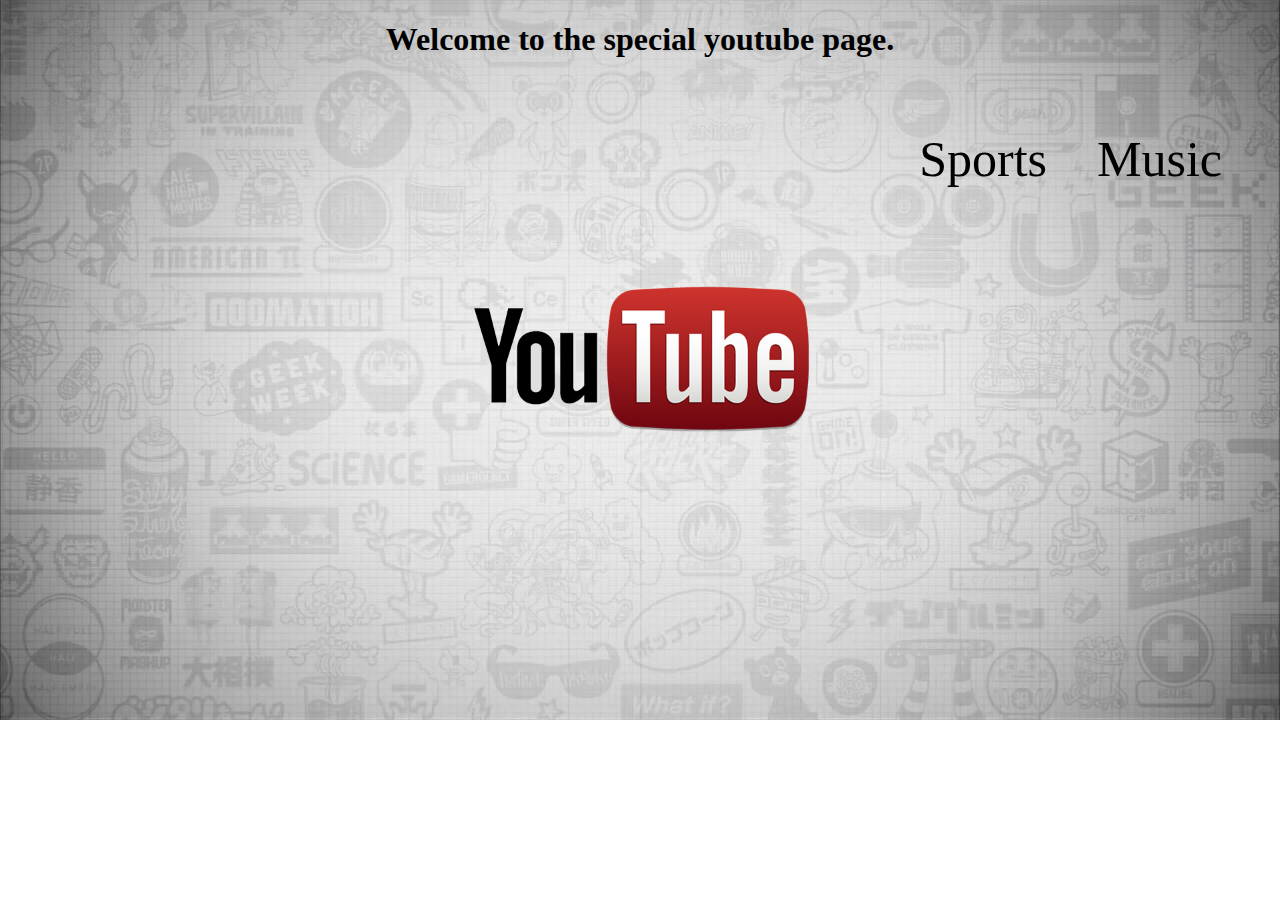
<file: index.html>
<!DOCTYPE html>
<html lang="en">
<head>
  <meta charset="UTF-8">
  <meta name="viewport" content="width=device-width, initial-scale=1.0">
  <meta http-equiv="X-UA-Compatible" content="ie=edge">
  <link rel="stylesheet" href="style.css">
  <title>Special YouTube Website</title>
</head>
<body>
<h1 id="MainMenuTitle">Welcome to the special youtube page.</h1>

  <ul id="YTTabs">
    <li>Music</li>
    <li>Sports</li>
  </ul>


</body>
</html>
</file>
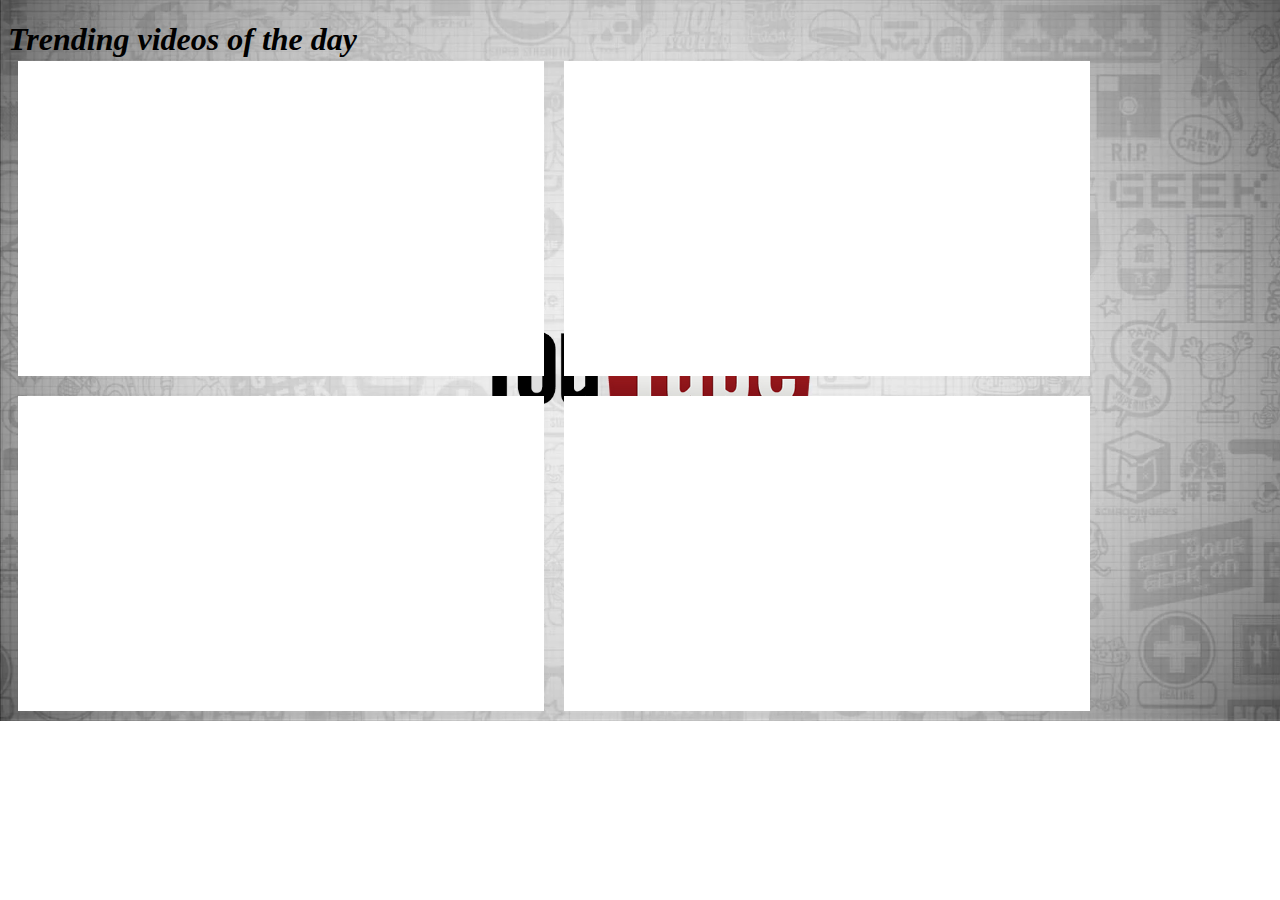
<file: music.html>
<!DOCTYPE html>
<html lang="en">
<head>
  <meta charset="UTF-8">
  <meta name="viewport" content="width=device-width, initial-scale=1.0">
  <meta http-equiv="X-UA-Compatible" content="ie=edge">
  <title>Trending Music Videos for the Day</title>
  <link rel="stylesheet" href="style.css">
</head>
<body>
  <div class="head">
    <h1>Trending videos of the day</h1>
  </div>
  <div class="video">
    <iframe width="560" height="315" src="https://www.youtube.com/embed/S-sJp1FfG7Q" frameborder="0" allowfullscreen></iframe>
  </div>
  <div class="video">
    <iframe width="560" height="315" src="https://www.youtube.com/embed/b8m9zhNAgKs" frameborder="0" allowfullscreen></iframe>
  </div>
  <div class="video">
    <iframe width="560" height="315" src="https://www.youtube.com/embed/SZDmuHSqwtg" frameborder="0" allowfullscreen></iframe>
  </div>
  <div class="video">
    <iframe width="560" height="315" src="https://www.youtube.com/embed/79DijItQXMM" frameborder="0" allowfullscreen></iframe>
  </div>

</body>
</html>
</file>
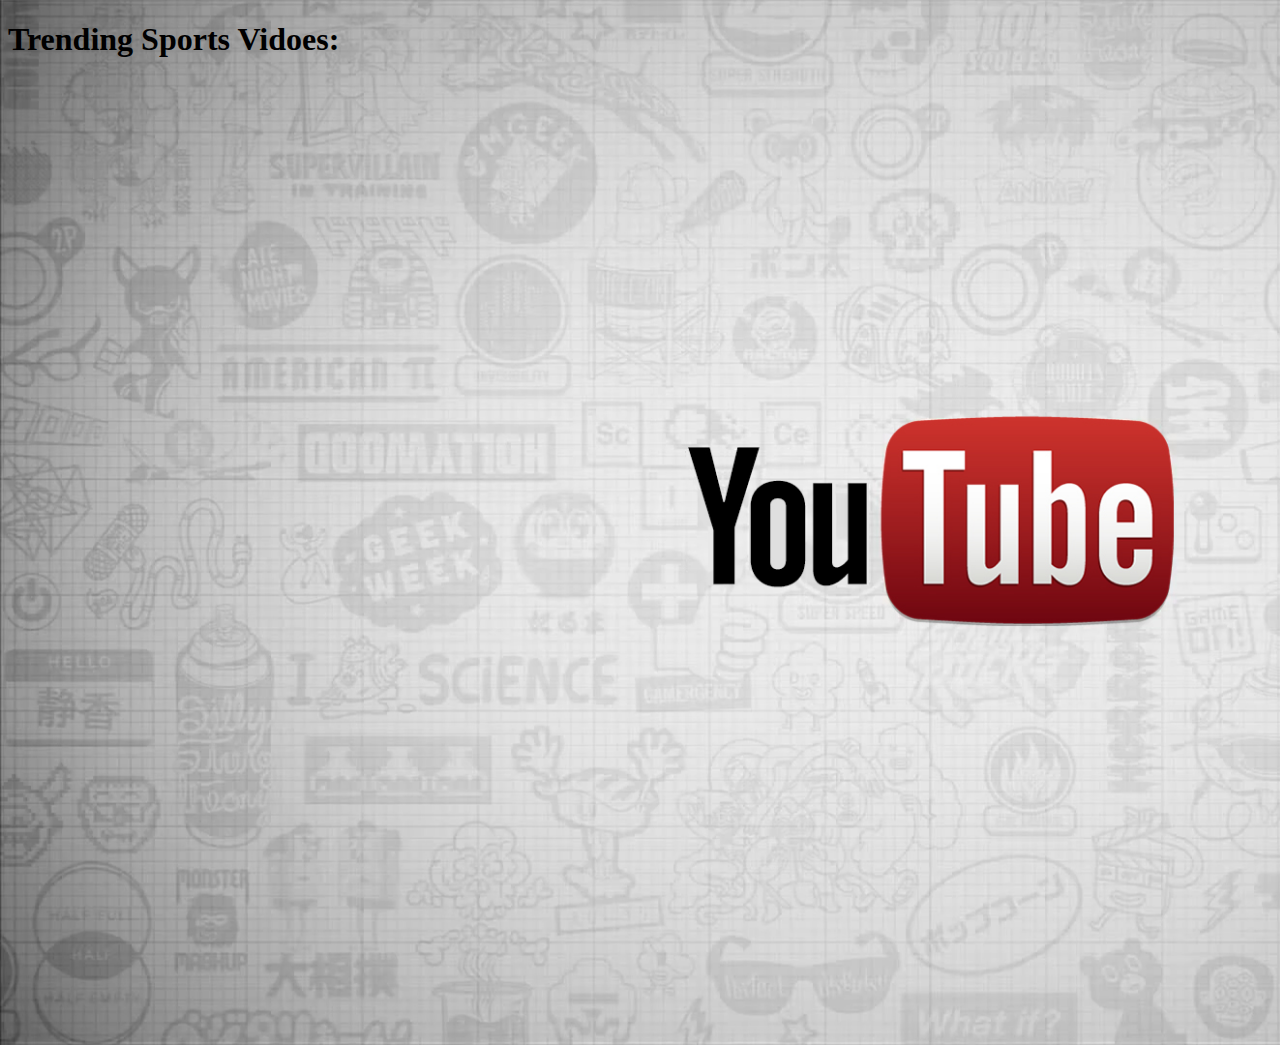
<file: sports.html>
<!DOCTYPE html>
<html lang="en">
<head>
  <meta charset="UTF-8">
  <meta name="viewport" content="width=device-width, initial-scale=1.0">
  <meta http-equiv="X-UA-Compatible" content="ie=edge">
  <link rel="stylesheet" href="style.css">
  <title>Document</title>
</head>
<body>

  <h1>Trending Sports Vidoes: </h1>
  <div class="tg-container">
      <iframe width="560" height="315" src="https://www.youtube.com/embed/crY5WmyPWEI" frameborder="0" allowfullscreen></iframe>
      <iframe width="560" height="315" src="https://www.youtube.com/embed/-MCM-3Jo098" frameborder="0" allowfullscreen></iframe>
      <iframe width="560" height="315" src="https://www.youtube.com/embed/w1nhX2aGqwM" frameborder="0" allowfullscreen></iframe>

      <iframe width="560" height="315" src="https://www.youtube.com/embed/a-FX0j8npJY" frameborder="0" allowfullscreen></iframe>
      <iframe width="560" height="315" src="https://www.youtube.com/embed/a-FX0j8npJY" frameborder="0" allowfullscreen></iframe>
      <iframe width="560" height="315" src="https://www.youtube.com/embed/Lb8rCXNBxKo" frameborder="0" allowfullscreen></iframe>
  </div>
</body>
</html>
</file>
<file: style.css>
body{
    background-image:url(indexBackGround.jpg);
    background-repeat:no-repeat;
    background-size:cover;
}

#MainMenuTitle{
Text-align:center;
font-family:fantasy;
}

#YTTabs{
Text-align:center;
text-decoration:none;
font-size:50px;
display:inline;
list-style-type:none;
}

li,a,ul{
display:inline;
float:right;
  padding: 0 25px;
}

.video{
  background-color: white;
  margin: 10px;
  float: left;
  height: 315px;
  width: 516px;
  padding: 0 5px;
}

.head{
  font-style: oblique;
  height: 30px;
}

.tg-container{
  width:1140px;
  display:block;
  margin:0 auto;
}

@media all and (max-width: 960px){  /* This allows for the mobile and window dynamic size changer (called a media query)*/
  body{
    background-color: yellow;
  }
}
</file>
